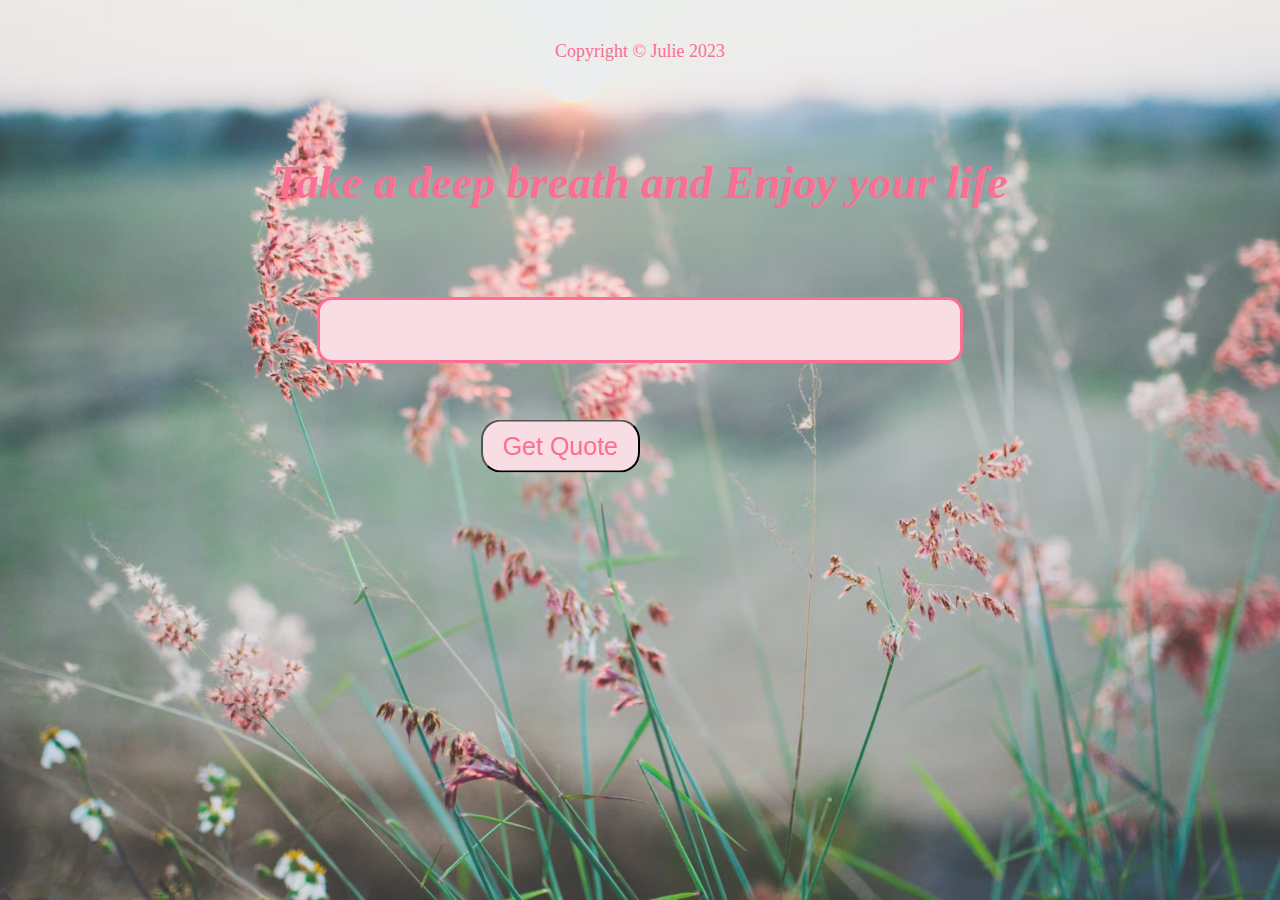
<file: index.html>
<!DOCTYPE html>
<html lang="en">
<!--
Name : Vo Nguyen Truc Linh
Lab Number : CTS8285 312
File name : inspiration.html
Lab Objective : Create a dynamic content using JavaScript 
-->

<head>
    <meta charset="UTF-8">
    <meta name="viewport" content="width=device-width, initial-scale=1.0">
    <meta name="author" content="Vo Nguyen Truc Linh">
    <title>Daily Quotes</title>
    <link rel="stylesheet" href="style2.css" type="text/css">

</head>

<body>
    <div class="copyright">
        <p>Copyright © Julie 2023</p>
    </div>
    <header>
        <h1><em>Take a deep breath and Enjoy your life</em></h1>
    </header>
    <div id="quote-container">
        <div id="quote-text"></div>
        <div id="quote-author"></div>
    </div>
    <button id="button">Get Quote</button>
    <script src="inspiration.js"></script>

</body>

</html>
</file>
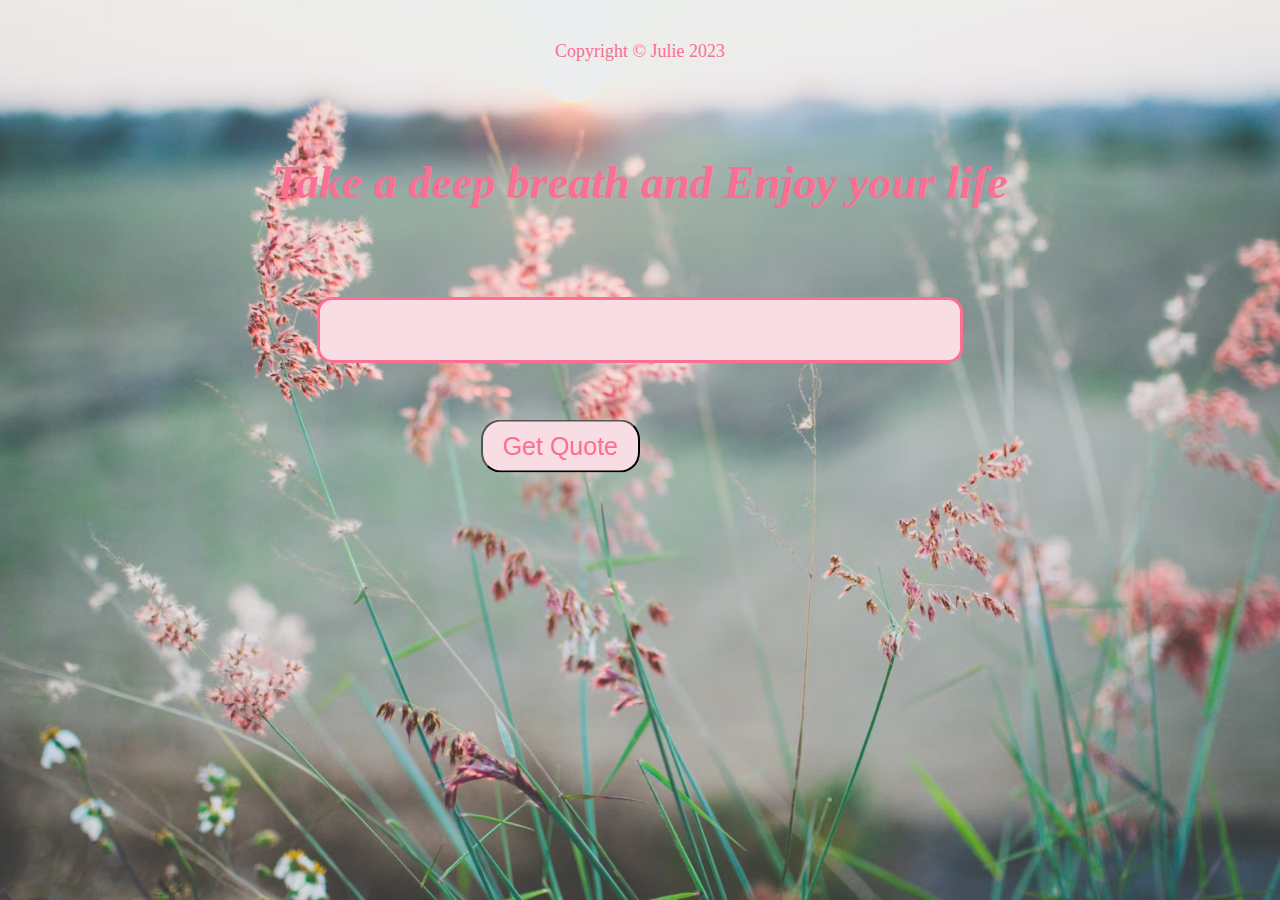
<file: inspiration2.html>
<!DOCTYPE html>
<html lang="en">
<!--
Name : Vo Nguyen Truc Linh
Lab Number : CTS8285 312
File name : inspiration.html
Lab Objective : Create a dynamic content using JavaScript 
-->

<head>
    <meta charset="UTF-8">
    <meta name="viewport" content="width=device-width, initial-scale=1.0">
    <meta name="author" content="Vo Nguyen Truc Linh">
    <title>Daily Quotes</title>
    <link rel="stylesheet" href="style2.css" type="text/css">

</head>

<body>
    <div class="copyright">
        <p>Copyright © Julie 2023</p>
    </div>
    <header>
        <h1><em>Take a deep breath and Enjoy your life</em></h1>
    </header>
    <div id="quote-container">
        <div id="quote-text"></div>
        <div id="quote-author"></div>
    </div>
    <button id="button">Get Quote</button>
    <script src="inspiration.js"></script>

</body>

</html>
</file>
<file: style2.css>
body {
  font-family: "Times New Roman", Times, serif;
  font-size: 18px;
  line-height: 1.5;
  margin: 0;

  background-image: url("theme1.png");
  background-repeat:no-repeat;
  background-size:cover;
  background-position: center; 
  background-attachment: fixed;
}

button {
  font-family: Arial, sans-serif;
  font-size: 25px;
  background-color: #f9dde4;;
  color: #fb6f92;
  border-radius: 20px;
  padding: 10px 20px;
  cursor: pointer;

 position: absolute;
  right: 50%;
  -ms-transform: translateY(50%);
  transform: translateY(50%);
}

#quote-container {
  border: solid #fb6f92;
  border-radius: 15px;
  background-color: #f9dde4;
  padding: 20px;
  margin: 30px auto;
  width: 80%;
  max-width: 600px;
  text-align: center;
}

header {
  text-align: center;
  font-size:0em;
  color: #fb6f92;
  padding: 50px;
}

h1 {
  margin: 0;
  font-size: 46px ;
}

#quote-text {
  font-family: Georgia, serif;
  font-size: 36px;
  margin-bottom: 20px;
  text-align: center;
    color: #fb6f92;
}

#quote-author {
  font-family: Georgia, serif;
  font-style: italic;
  font-size: 24px;
  text-align: right;
      color: #fb6f92;
}
.copyright{
    width: 100%;
    text-align: center;
    padding: 15px 0;
    font-weight: 300;
    margin-top: 5px;
     color: #fb6f92;
}
</file>
